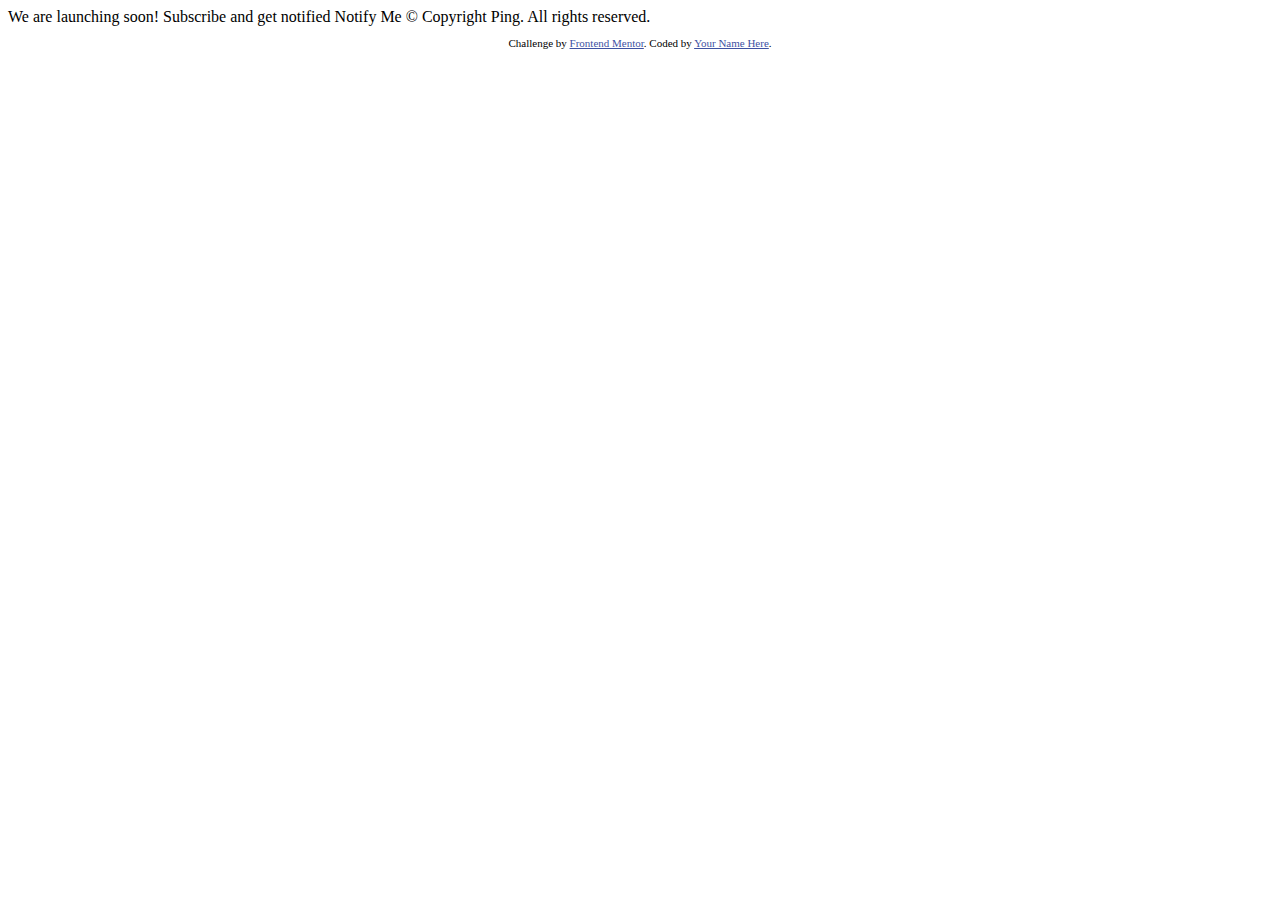
<file: help-files/index.html>
<!DOCTYPE html>
<html lang="en">
<head>
  <meta charset="UTF-8">
  <meta name="viewport" content="width=device-width, initial-scale=1.0"> <!-- displays site properly based on user's device -->

  <link rel="icon" type="image/png" sizes="32x32" href="./images/favicon-32x32.png">
  
  <title>Frontend Mentor | Ping coming soon page</title>

  <!-- Feel free to remove these styles or customise in your own stylesheet 👍 -->
  <style>
    .attribution { font-size: 11px; text-align: center; }
    .attribution a { color: hsl(228, 45%, 44%); }
  </style>
</head>
<body>

  We are launching soon!

  Subscribe and get notified

  Notify Me

  &copy; Copyright Ping. All rights reserved.

  <footer>
    <p class="attribution">
      Challenge by <a href="https://www.frontendmentor.io?ref=challenge" target="_blank">Frontend Mentor</a>. 
      Coded by <a href="#">Your Name Here</a>.
    </p>
  </footer>
</body>
</html>
</file>
